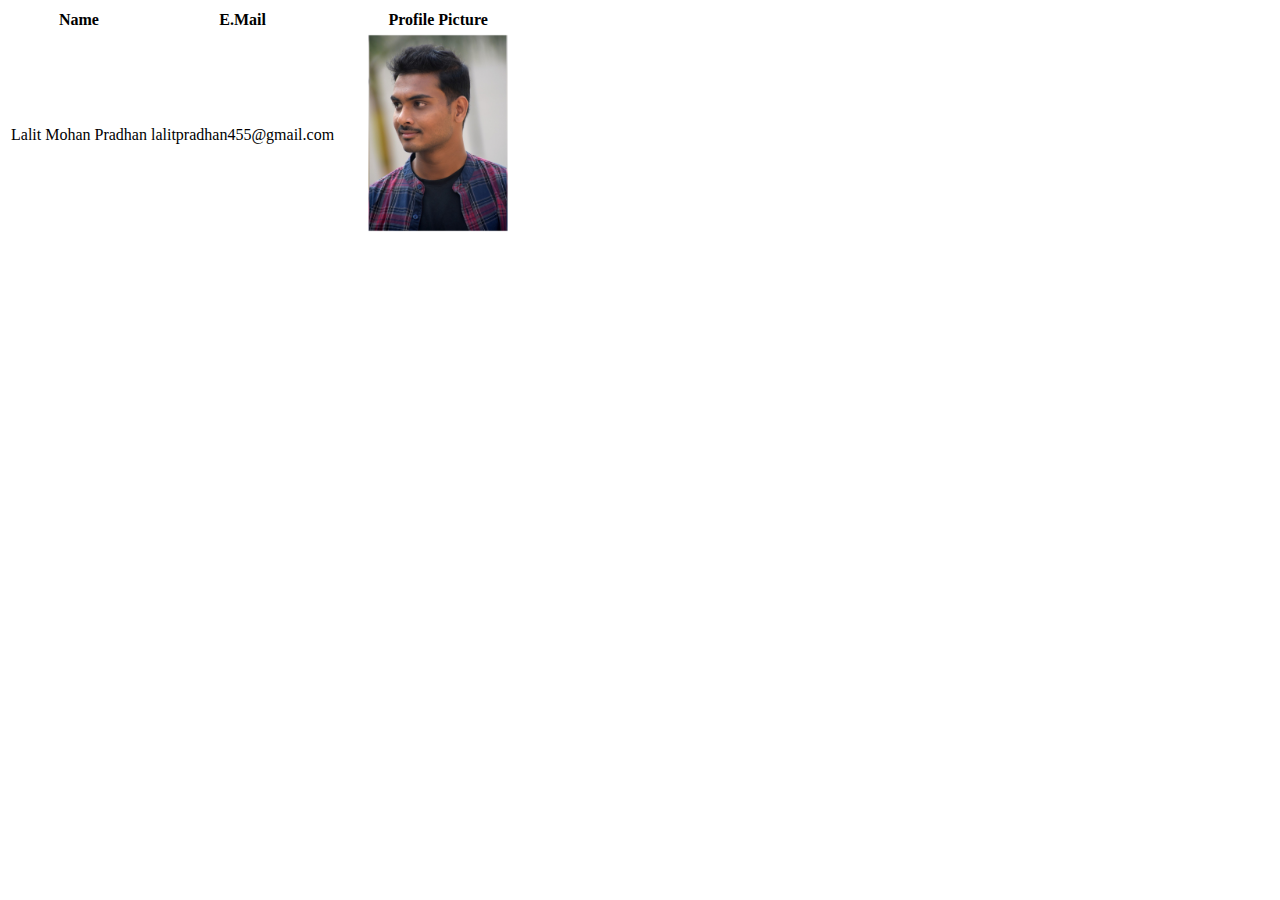
<file: Assignment Lalit/assignment1.html>
<!DOCTYPE html>
<html lang="en">

<head>
    <title>Assignment 1</title>
</head>

<body>
    <div>
        <table>
            <tr>
                <th>Name</th>
                <th>E.Mail</th>
                <th>Profile Picture</th>
            </tr>
            <tr>
                <td>Lalit Mohan Pradhan</td>
                <td>lalitpradhan455@gmail.com</td>
                <td class="image"><img src="image.jpg" alt="profile picture" width="200px"></td>
            </tr>
        </table>
    </div>
</body>

</html>
</file>
